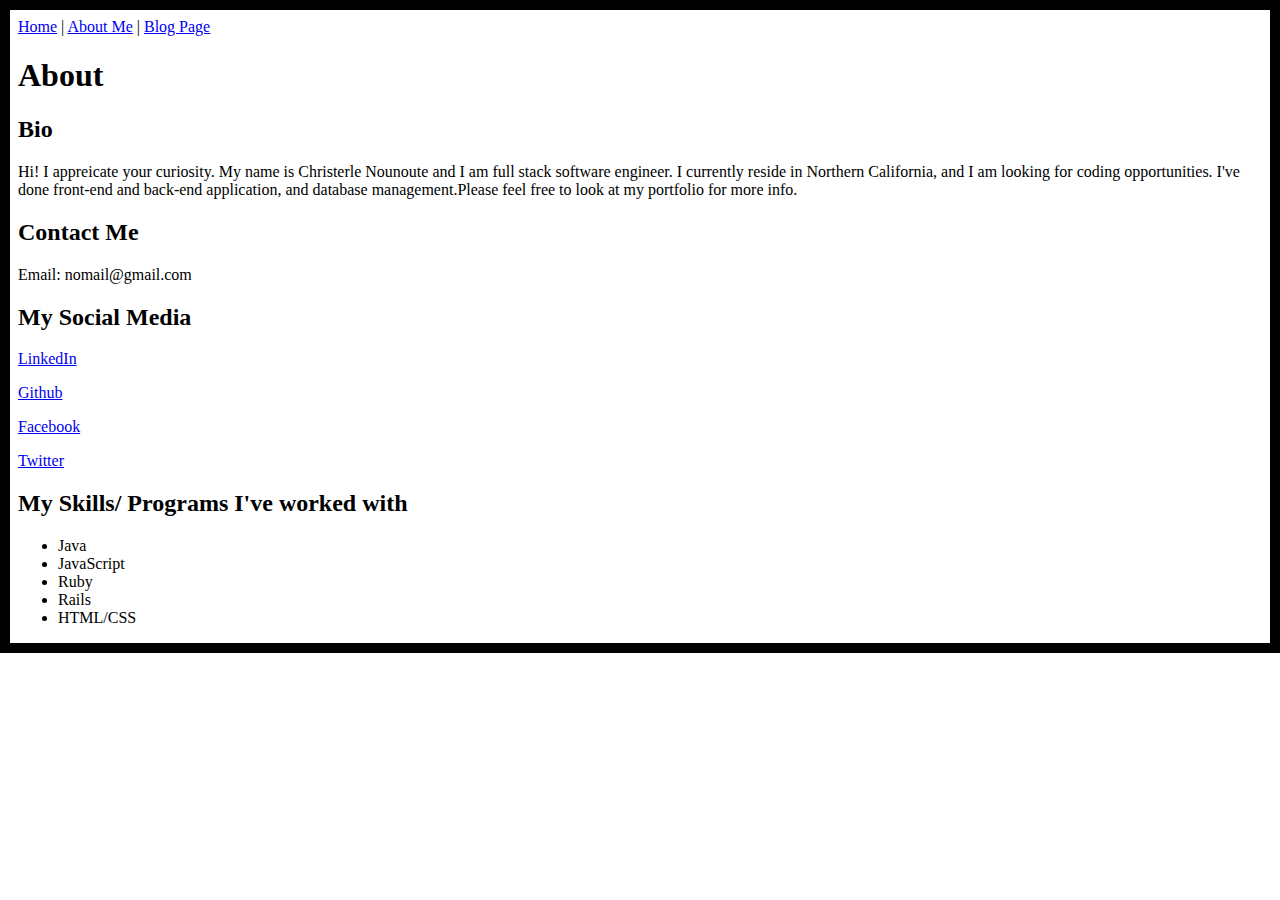
<file: about.html>
<!DOCTYPE html>
<html>
    <head>
        <meta charset="utf-8">
        <title>About Me</title>
        <link rel="stylesheet" href="style.css">
        <div class="thePagesNav">
            <nav>
                <a href="index.html">Home</a> |
                <a href="about.html">About Me</a> |
                <a href="blog/index.html">Blog Page</a>
            </nav>     
        </div>
    </head>
    <body>
        <h1>About</h1>
        <div class="bio">
            <h2>Bio</h2>
            <p> 
                Hi! I appreicate your curiosity. My name is Christerle Nounoute 
                and I am full stack software engineer. I currently reside in Northern California, and 
                I am looking for coding opportunities. I've done front-end and back-end application, and 
                database management.Please feel free to look at my portfolio for more info.
            </p>
        </div>
        <div class="contactInfo">
            <h2>Contact Me</h2>
            <p>Email: nomail@gmail.com
            </p>
            <h2>My Social Media</h2>
            <p><a href="https://www.linkedin.com/in/christerle-nounoute-495803153/">LinkedIn</a></p>
            <p><a href="https://github.com/Christerlesn">Github</a></p>
            <p><a href="https://www.facebook.com/christal.sironel/">Facebook</a></p>
            <p><a href="https://twitter.com/Crystal80491005">Twitter</a></p>
        </div>
        <div class="relevantSkills">
            <h2>My Skills/ Programs I've worked with</h2>
            <p><ul>
                <li>Java</li>
                <li>JavaScript</li>
                <li>Ruby</li>
                <li>Rails</li>
                <li>HTML/CSS</li>
            </ul></p>
        </div>

    </body>
</html>
</file>
<file: style.css>
html {
    border: 10px solid black;
    background-image: 'images/siesta_key_sunset.jpg';
}
</file>
